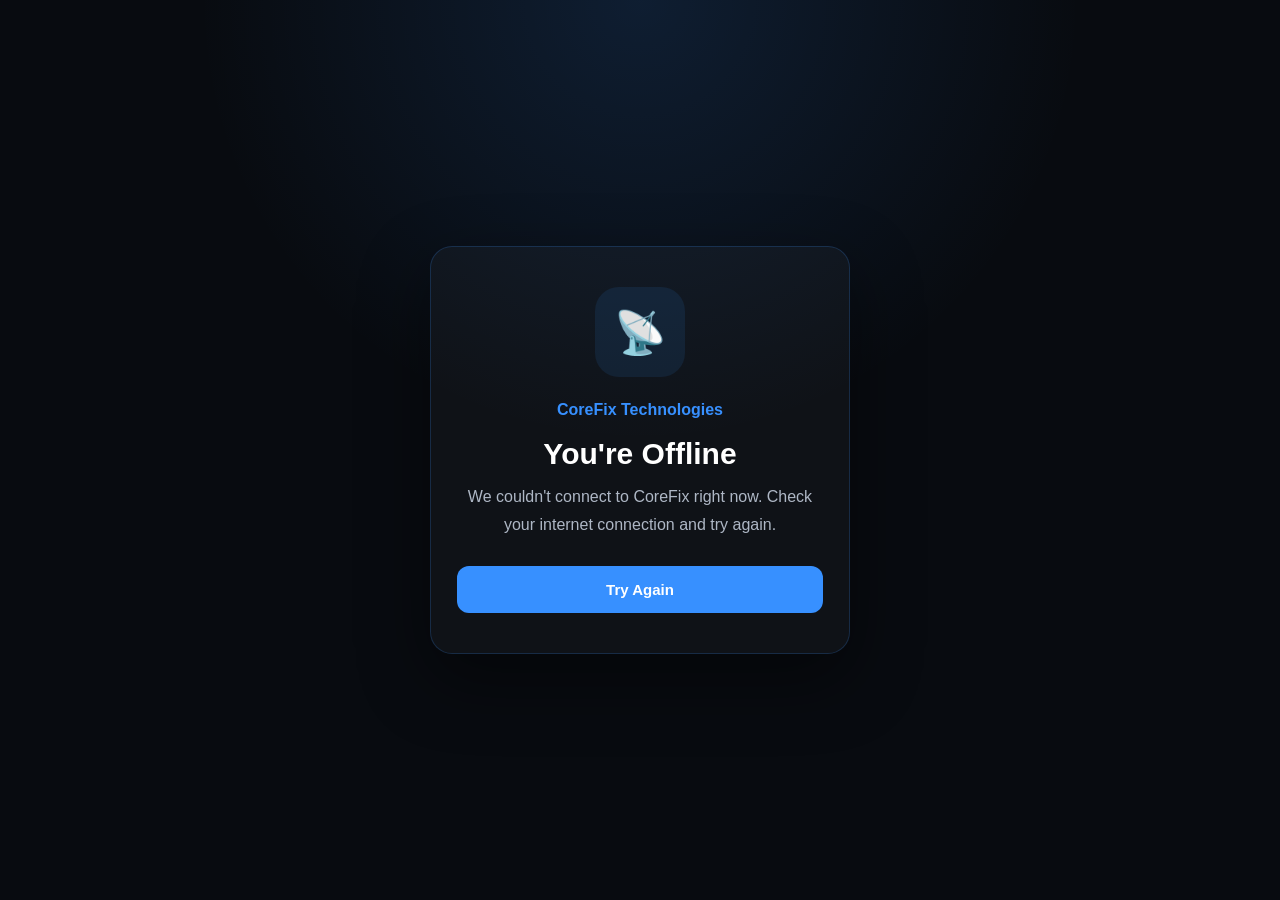
<file: templates/offline.html>
<!DOCTYPE html>
<html lang="en">
<head>
    <meta charset="UTF-8">
    <meta name="viewport" content="width=device-width, initial-scale=1.0">
    <meta name="theme-color" content="#080b10">

    <title>Offline | CoreFix Technologies</title>

    <style>
        * {
            margin: 0;
            padding: 0;
            box-sizing: border-box;
        }

        body {
            min-height: 100vh;
            display: flex;
            align-items: center;
            justify-content: center;
            padding: 24px;
            font-family: Arial, sans-serif;
            background:
                radial-gradient(
                    circle at top,
                    rgba(55, 144, 255, 0.14),
                    transparent 40%
                ),
                #080b10;
            color: #ffffff;
            text-align: center;
        }

        .offline-card {
            width: 100%;
            max-width: 420px;
            padding: 40px 26px;
            border-radius: 22px;
            border: 1px solid rgba(55, 144, 255, 0.2);
            background: rgba(255, 255, 255, 0.03);
            box-shadow: 0 25px 70px rgba(0, 0, 0, 0.45);
        }

        .offline-icon {
            width: 90px;
            height: 90px;
            margin: 0 auto 24px;
            display: flex;
            align-items: center;
            justify-content: center;
            border-radius: 24px;
            background: rgba(55, 144, 255, 0.1);
            font-size: 42px;
        }

        h1 {
            margin-bottom: 12px;
            font-size: 30px;
        }

        .brand {
            margin-bottom: 18px;
            color: #3790ff;
            font-weight: 700;
        }

        p {
            margin-bottom: 28px;
            color: #aeb7c5;
            line-height: 1.7;
        }

        button {
            width: 100%;
            padding: 15px 20px;
            border: none;
            border-radius: 12px;
            background: #3790ff;
            color: #ffffff;
            font-size: 15px;
            font-weight: 700;
            cursor: pointer;
        }

        button:active {
            transform: scale(0.98);
        }
    </style>
</head>

<body>

    <div class="offline-card">

        <div class="offline-icon">
            📡
        </div>

        <div class="brand">
            CoreFix Technologies
        </div>

        <h1>
            You're Offline
        </h1>

        <p>
            We couldn't connect to CoreFix right now.
            Check your internet connection and try again.
        </p>

        <button onclick="window.location.reload()">
            Try Again
        </button>

    </div>

</body>
</html>
</file>
